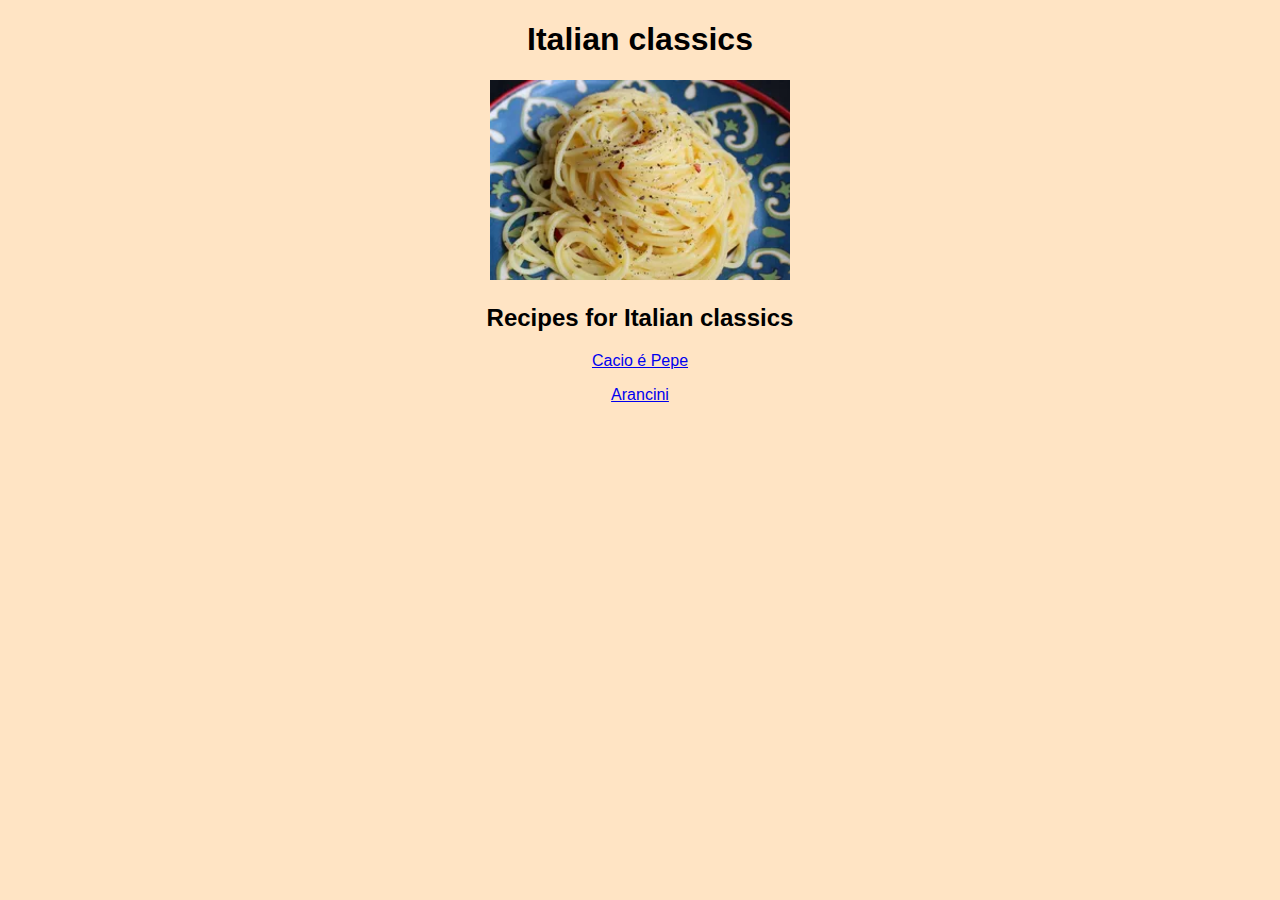
<file: index.html>
<!DOCTYPE html>
<html lang="en">
<head>
    <meta charset="UTF-8">
    <title>Document</title>
    <link rel="stylesheet" href="styles.css">
</head>
<body>
    <h1>Italian classics</h1>
    <img src = "images/index-pasta.jpg" alt = "A bowl of spaghetti" class = "resize">
    <h2>Recipes for Italian classics</h2>
    <a href = "recipes/cacio-e-pepe.html"> Cacio é Pepe</a>
    <p> </p>
    <a href = "recipes/arancini.html">Arancini</a>
</body>
</html>
</file>
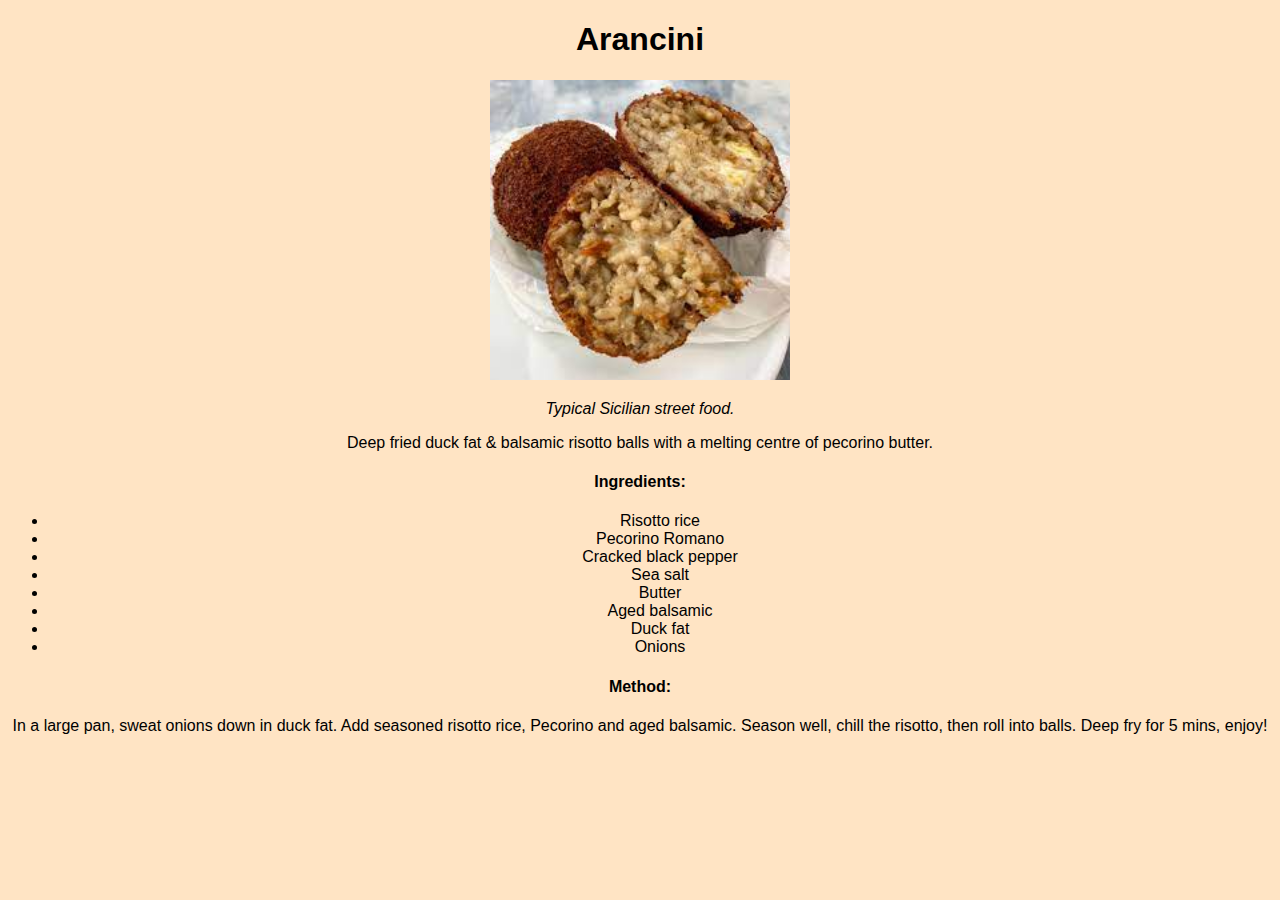
<file: recipes/arancini.html>
<!DOCTYPE html>
<html lang="en">
<head>
    <meta charset="UTF-8">
    <title>Arancini</title>
    <link rel="stylesheet" href="../styles.css">
</head>
<body>
    <h1>Arancini</h1>
    <img src = "../images/arancini.jpg" alt = "Melting arancini " class = "resize">
    <p><em>Typical Sicilian street food.</em></p>
    <p>Deep fried duck fat & balsamic risotto balls with a melting centre of pecorino butter.</p>
    <h4> Ingredients:</h4>
    <ul>
        <li>Risotto rice</li>
        <li>Pecorino Romano</li>
        <li>Cracked black pepper</li>
        <li>Sea salt</li>
        <li>Butter</li>
        <li>Aged balsamic</li>
        <li>Duck fat</li>
        <li>Onions</li>
    </ul>
    <h4>Method:</h4>
    <p>In a large pan, sweat onions down in duck fat. 
        Add seasoned risotto rice, Pecorino and aged balsamic. 
        Season well, chill the risotto, then roll into balls.
        Deep fry for 5 mins, enjoy!
    </p>

</body>
</html>
</file>
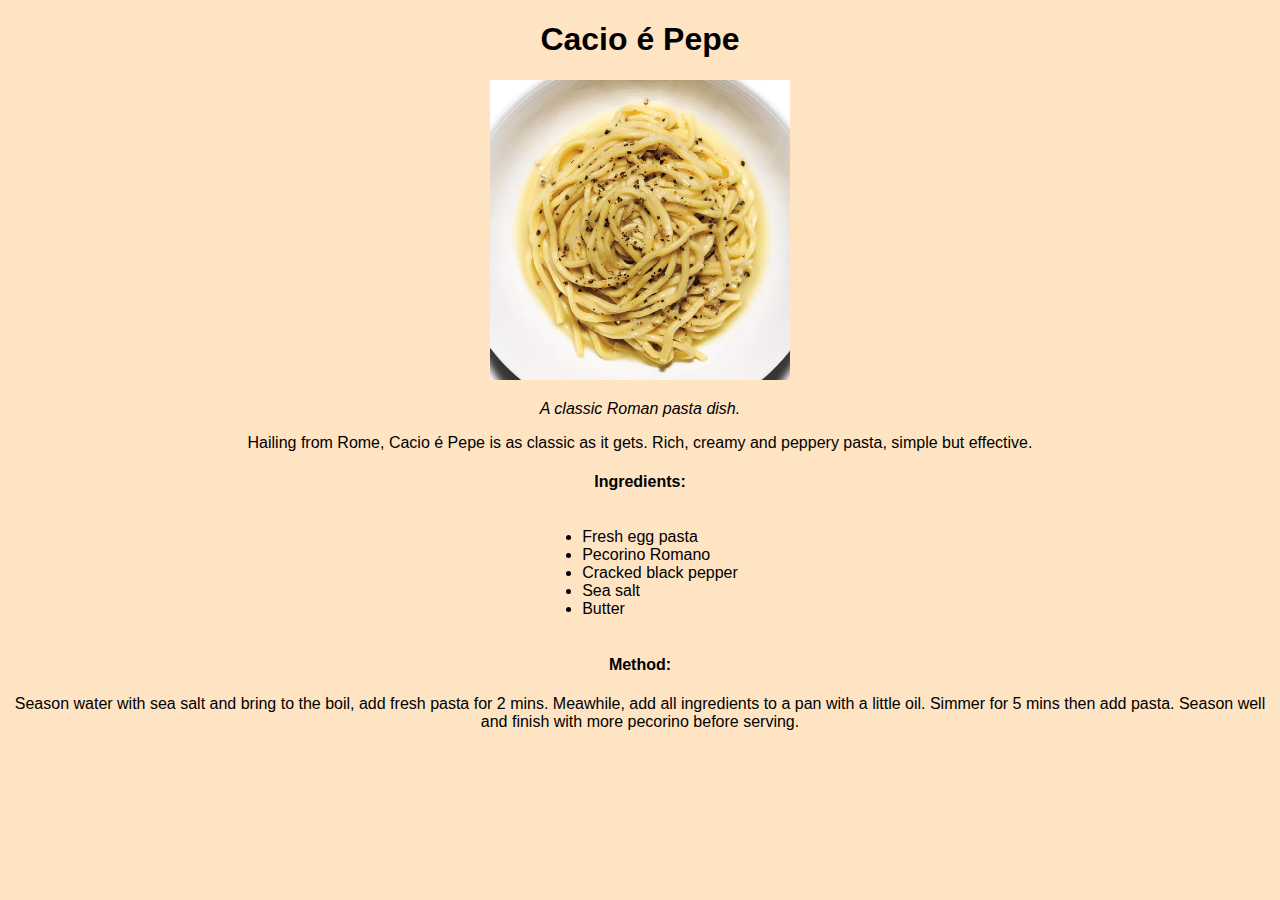
<file: recipes/cacio-e-pepe.html>
<!DOCTYPE html>
<html lang="en">
<head>
    <meta charset="UTF-8">
    <title>Cacio é Pepe</title>
    <link rel="stylesheet" href="../styles.css">
</head>
<body>
    <h1>Cacio é Pepe</h1>
    <img src = "../images/cacio.jpg" alt = "A bowl of Cacio é Pepe" class = "resize">
    <p><em>A classic Roman pasta dish.</em></p>
    <p>Hailing from Rome, Cacio é Pepe is as classic as it gets. Rich, creamy and peppery pasta, simple but effective.</p>
    <h4> Ingredients:</h4>
    <div>
        <ul>
            <li>Fresh egg pasta</li>
            <li>Pecorino Romano</li>
            <li>Cracked black pepper</li>
            <li>Sea salt</li>
            <li>Butter</li>
        </ul>
    </div>
    <h4>Method:</h4>
    <p>Season water with sea salt and bring to the boil, add fresh pasta for 2 mins.
         Meawhile, add all ingredients to a pan with a little oil.
         Simmer for 5 mins then add pasta. Season well and finish with more pecorino before serving.</p>
    <!-- Commit the changes on both files one at a time!, what changes? Add image  (index.html). Add image and describe recipe (Cacio-e-pepe.html)-->
    <!--NEED TO COMPLETE THE CACIO PAGE BEFORE THESE COMMITS-->
</body>
</html>
</file>
<file: styles.css>
body {
    text-align: center;
    background-color: bisque;
    font-family: "Roboto", sans-serif;
}

.resize {
    width: 300px;
    height: auto;
}

body div ul {
    display: inline-block;
    text-align: left;
}
</file>
